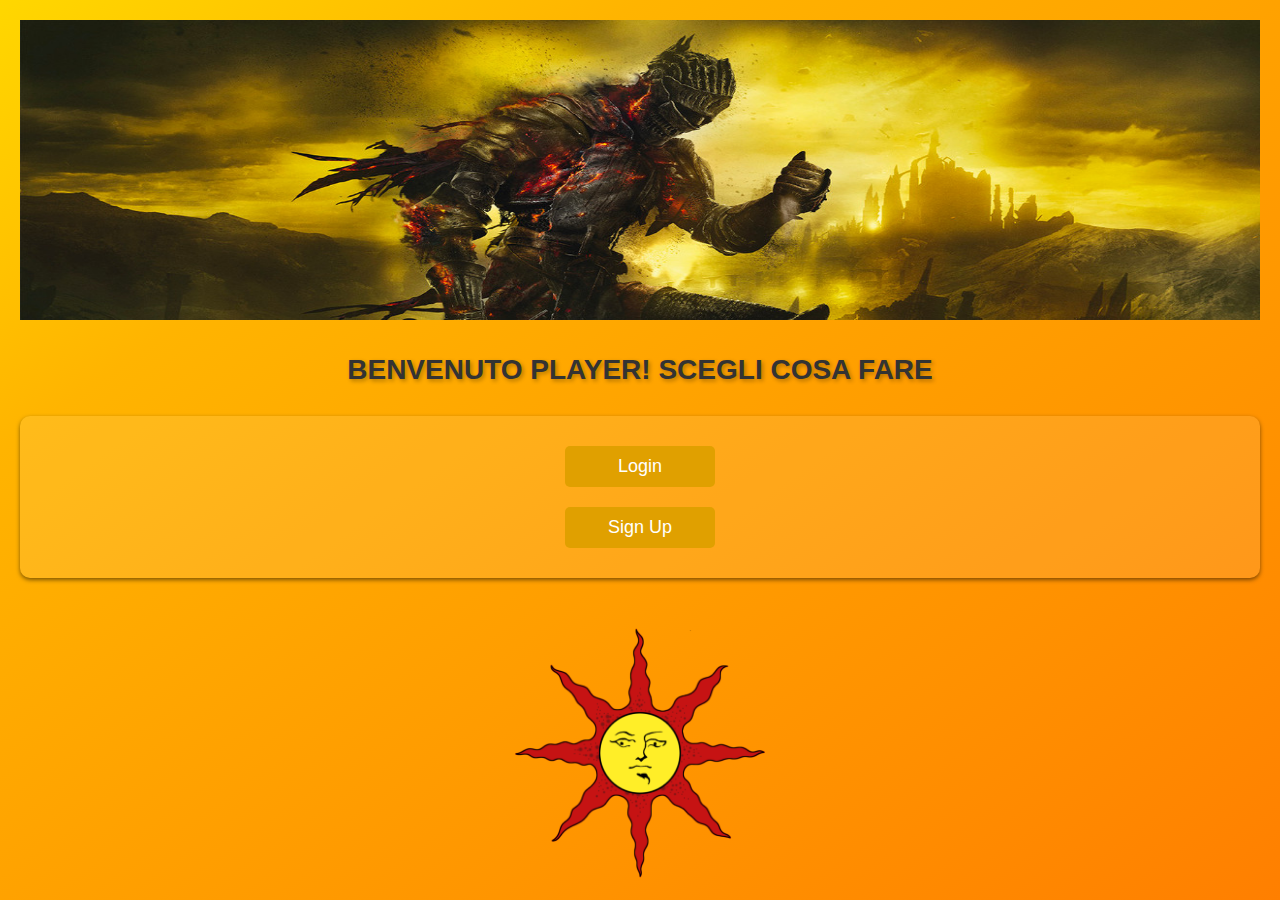
<file: index.html>
<!DOCTYPE html>
<html lang="en">
<head>
    <meta charset="UTF-8">
    <meta name="viewport" content="width=device-width, initial-scale=1.0, maximum-scale=1.0, minimum-scale=1.0">

    <link rel="stylesheet" href="styleOspite.css">
    <script src="scriptOspite.js" type="text/javascript"></script>
    <title>PG Creator</title>
</head>
<body>
    <div class="wrapper">
        <section class="img-ds">
            <img src="immagini/banner.jpg" alt="banner">
            <h2 class="titolo">BENVENUTO PLAYER! SCEGLI COSA FARE</h2>
        </section>
        <section class="buttons">
            <button type="button" onclick="button_press('login')">Login</button><br>
            <button type="button" onclick="button_press('signup')">Sign Up</button><br>
        </section>
        <section class="sole">
            <img src="immagini/sun.png" alt="sole">
        </section>
    </div>
</body>
</html>
</file>
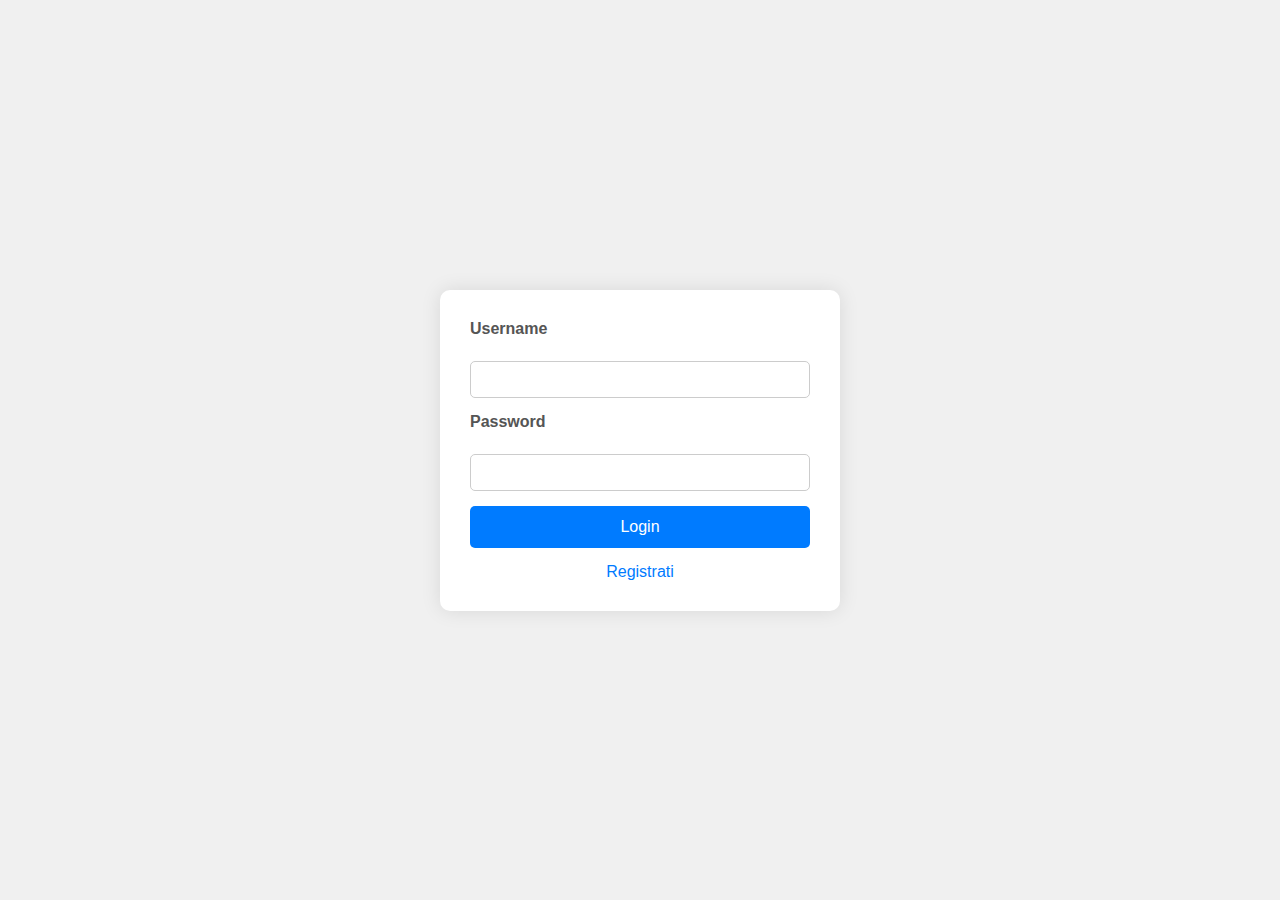
<file: gestioneUtenti/login.html>
<!--pagina html-->
<!DOCTYPE html>
<html lang="en">
<head>
    <meta charset="UTF-8">
    <meta name="viewport" content="width=device-width, initial-scale=1.0">

    <link rel="stylesheet" href="styleLogin.css">
    <title>Login</title>
</head>
<body>
    <div class="wrapper">  
        <form action="login.php" method='post'>

            <label for="username" class="campi">Username</label><br>
            <input type="text" name="username" id="username" class="input"><br>

            <label for="password" class="campi">Password</label><br>
            <input type="password" name="password" id="password" class="input"><br>

            <input type="submit" value="Login" class="login"> <a href="signup.html" class="signup">Registrati</a>
        </form>
    </div>
</body>
</html>
</file>
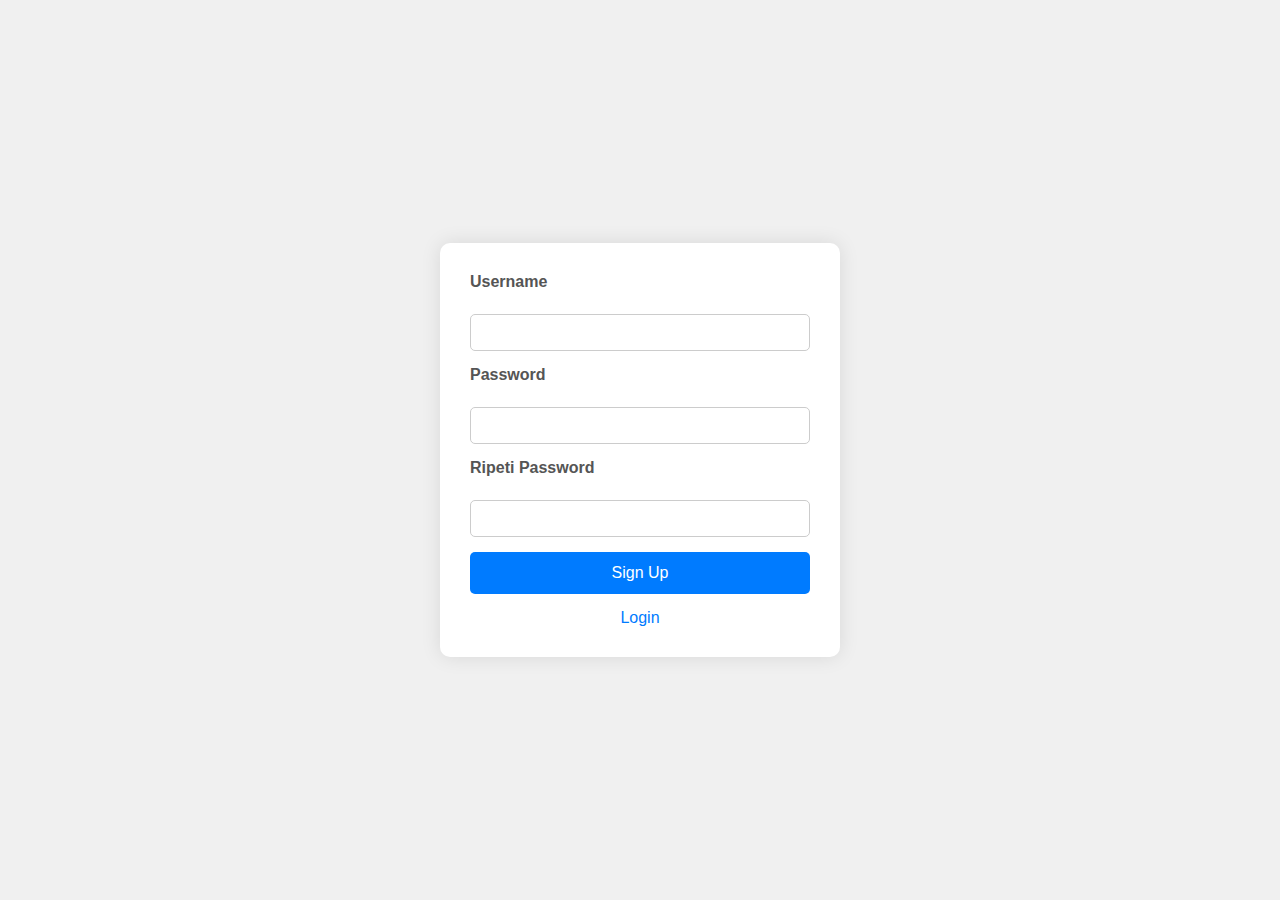
<file: gestioneUtenti/signup.html>
<!--pagina html-->
<!DOCTYPE html>
<html lang="en">
<head>
    <meta charset="UTF-8">
    <meta name="viewport" content="width=device-width, initial-scale=1.0">
    <title>Sign Up</title>

    <link rel="stylesheet" href="styleReg.css">
</head>
<body>
    <div class="wrapper">
        <form action='$redirect' method='post'>
            <label for="username" class="campi">Username</label><br>
            <input type="text" name="username" id="username" class="input"><br>

            <label for="password1" class="campi">Password</label><br>
            <input type="password" name="password1" id="password1" class="input"><br>

            <label for="password2" class="campi">Ripeti Password</label><br>
            <input type="password" name="password2" id="password2" class="input"><br>

            <input type="submit" value="Sign Up" class="signup"> <a href="login.html" class="login">Login</a>
        </form>
    </div>
</body>
</html>
</file>
<file: styleOspite.css>
* {
    margin: 0;
    padding: 0;
    box-sizing: border-box;
}

/* Style for the wrapper */
.wrapper {
    background: linear-gradient(to bottom right, #ffd700, #ffb400, #ffa200, #ff9100, #ff7f00);
    width: 100%;
    height: 100vh;
    padding: 20px;
}

/* Style for the image section */
.img-ds {
    text-align: center;
}

/* Style for the banner image */
.img-ds img {
    width: 100%;
    height: auto;
    max-height: 300px;
}


.titolo {
    font-size: 28px; /* Increase font size */
    margin-top: 20px;
    font-family: Arial, sans-serif; /* Change font family */
    font-weight: bold; /* Make text bold */
    text-shadow: 2px 2px 4px rgba(0, 0, 0, 0.3); /* Add text shadow for depth */
    color: #333; /* Change text color */
    padding: 10px; /* Add padding for better spacing */
    border-radius: 5px; /* Add border radius for rounded corners */
}


/* Style for the buttons section */
.buttons {
    text-align: center;
    margin-top: 20px;
    padding: 20px;
    border-radius: 10px;
    background-color: rgba(255, 255, 255, 0.1);
    box-shadow: 0 2px 4px rgba(0, 0, 0, 0.5);
}

/* Style for the buttons */
.buttons button {
    display: inline-block;
    width: 150px;
    margin: 10px;
    padding: 10px;
    font-size: 18px;
    background-color: #e0a000;
    color: #fff;
    border: none;
    border-radius: 5px;
    cursor: pointer;
    transition: background-color 0.3s ease;
}

/* Hover effect for buttons */
.buttons button:hover {
    background-color: #c88000;
}

/* Style for the sun section */
.sole {
    text-align: center;
    margin-top: 50px;
}

/* Style for the sun image */
.sole img {
    max-width: 250px;
    height: auto;
    animation: rotateSun 10s linear infinite;
}

/* Keyframes for the rotation animation */
@keyframes rotateSun {
    from {
        transform: rotate(0deg);
    }
    to {
        transform: rotate(360deg);
    }
}

/* Media query for tablets */
@media only screen and (max-width: 768px) {
    .wrapper {
        padding: 10px;
    }

    .buttons button {
        width: 120px;
        font-size: 16px;
    }

    .sole {
        margin-top: 40px;
    }

    .sole img {
        max-width: 225px;
        height: auto;
    }
}

/* Media query for mobile phones */
@media only screen and (max-width: 480px) {
    .wrapper {
        padding: 5px;
    }

    .img-ds img {
        max-height: 200px;
    }

    .buttons button {
        width: 100px;
        font-size: 14px;
    }

    .sole {
        margin-top: 30px;
    }

    .sole img {
        max-width: 200px;
        height: auto;
    }
}
</file>
<file: gestioneUtenti/styleLogin.css>
/* Reset default margin and padding */
* {
    margin: 0;
    padding: 0;
    box-sizing: border-box;
}

/* Body styles */
body {
    font-family: Arial, sans-serif;
    background-color: #f0f0f0;
}

/* Style for the wrapper */
.wrapper {
    display: flex;
    justify-content: center;
    align-items: center;
    height: 100vh;
}

/* Form styles */
form {
    background-color: #ffffff;
    padding: 30px;
    border-radius: 10px;
    box-shadow: 0 0 20px rgba(0, 0, 0, 0.1);
    max-width: 400px;
    width: 100%;
}

/* Heading style */
.heading {
    text-align: center;
    margin-bottom: 20px;
    color: #333333;
    font-size: 24px;
}

/* Label styles */
.campi {
    display: block;
    margin-bottom: 5px;
    font-weight: bold;
    color: #555555;
}

/* Input styles */
.input {
    width: 100%;
    padding: 10px;
    margin-bottom: 15px;
    border: 1px solid #cccccc;
    border-radius: 5px;
    transition: border-color 0.3s ease;
}

.input:focus {
    outline: none;
    border-color: #007bff;
}

/* Hover effect for inputs */
.input:hover {
    border-color: #999999;
}

/* Login button styles */
.login {
    width: 100%;
    padding: 12px;
    font-size: 16px;
    background-color: #007bff;
    color: #ffffff;
    border: none;
    border-radius: 5px;
    cursor: pointer;
    transition: background-color 0.3s ease;
}

.login:hover {
    background-color: #0056b3;
}

/* Signup link styles */
.signup {
    display: block;
    text-align: center;
    margin-top: 15px;
    color: #007bff;
    text-decoration: none;
}

.signup:hover {
    text-decoration: underline;
}

/* Media query for smaller screens (mobile phones) */
@media (max-width: 600px) {
    form {
        padding: 20px;
    }

    .heading {
        font-size: 20px;
    }
}

/* Media query for tablets */
@media (min-width: 601px) and (max-width: 1024px) {
    .wrapper {
        padding: 20px;
    }

    form {
        max-width: 300px;
    }
}
</file>
<file: gestioneUtenti/styleReg.css>
/* Reset default margin and padding */
* {
    margin: 0;
    padding: 0;
    box-sizing: border-box;
}

/* Body styles */
body {
    font-family: Arial, sans-serif;
    background-color: #f0f0f0;
}

/* Style for the wrapper */
.wrapper {
    display: flex;
    justify-content: center;
    align-items: center;
    height: 100vh;
}

/* Form styles */
form {
    background-color: #ffffff;
    padding: 30px;
    border-radius: 10px;
    box-shadow: 0 0 20px rgba(0, 0, 0, 0.1);
    max-width: 400px;
    width: 100%;
}

/* Heading style */
.heading {
    text-align: center;
    margin-bottom: 20px;
    color: #333333;
    font-size: 24px;
}

/* Label styles */
.campi {
    display: block;
    margin-bottom: 5px;
    font-weight: bold;
    color: #555555;
}

/* Input styles */
.input {
    width: 100%;
    padding: 10px;
    margin-bottom: 15px;
    border: 1px solid #cccccc;
    border-radius: 5px;
    transition: border-color 0.3s ease;
}

.input:focus {
    outline: none;
    border-color: #007bff;
}

/* Hover effect for inputs */
.input:hover {
    border-color: #999999;
}

/* Login button styles */
.signup {
    width: 100%;
    padding: 12px;
    font-size: 16px;
    background-color: #007bff;
    color: #ffffff;
    border: none;
    border-radius: 5px;
    cursor: pointer;
    transition: background-color 0.3s ease;
}

.signup:hover {
    background-color: #0056b3;
}

/* Signup link styles */
.login {
    display: block;
    text-align: center;
    margin-top: 15px;
    color: #007bff;
    text-decoration: none;
}

.login:hover {
    text-decoration: underline;
}

/* Media query for smaller screens (mobile phones) */
@media (max-width: 600px) {
    form {
        padding: 20px;
    }

    .heading {
        font-size: 20px;
    }
}

/* Media query for tablets */
@media (min-width: 601px) and (max-width: 1024px) {
    .wrapper {
        padding: 20px;
    }

    form {
        max-width: 300px;
    }
}
</file>
